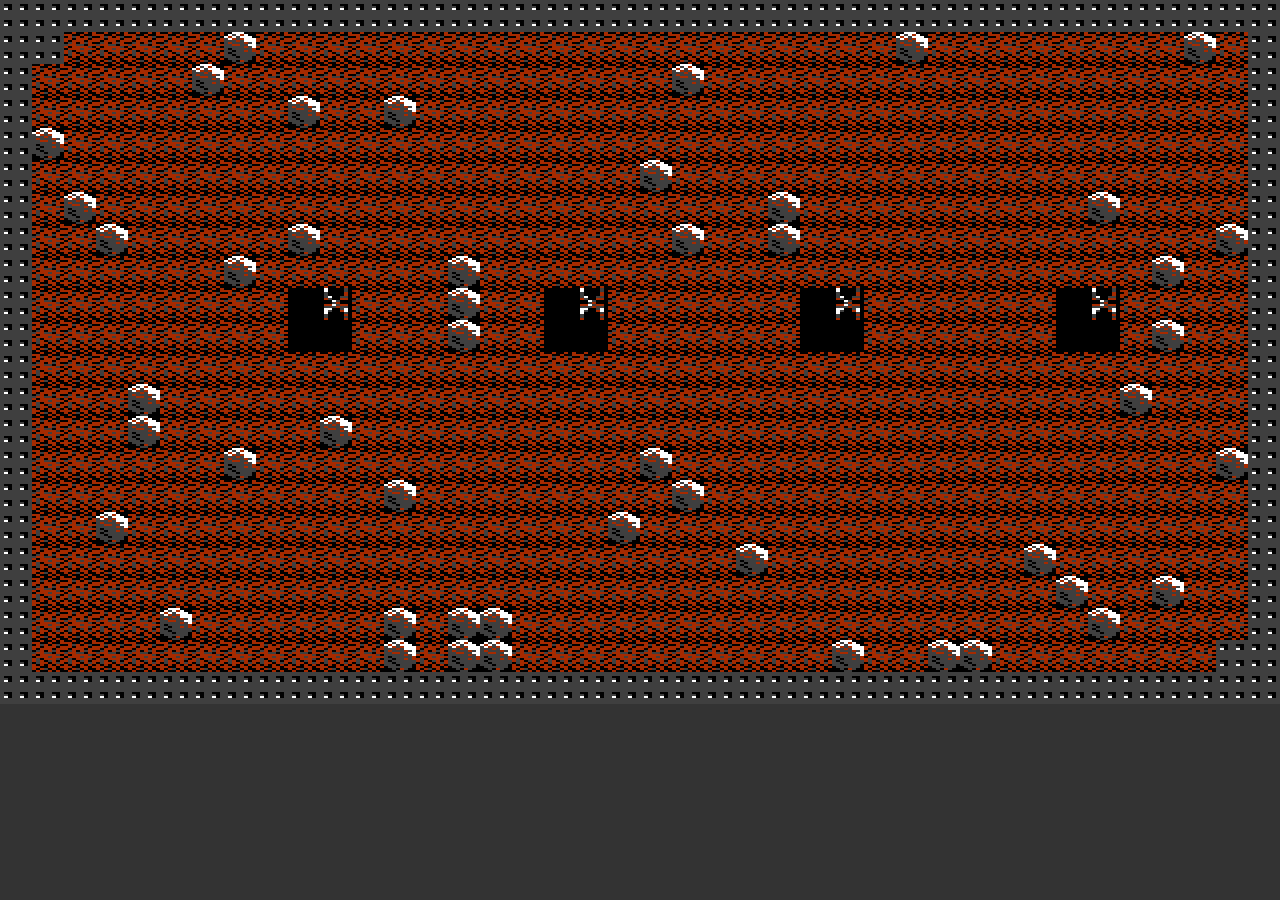
<file: index.html>
<!DOCTYPE html>
<html lang="de">
    <head>
        <title>&#65279;</title>
        <meta charset="UTF-8">
        <meta name="viewport" content="width=device-width, initial-scale=1.0">
        <link rel="icon" type="image/png" sizes="310x310" href="./Images/guy.png">
        <link rel="icon" type="image/png" sizes="32x32" href="./Images/guy.png">
        <link rel="icon" type="image/png" sizes="16x16" href="./Images/guy.png">
        <meta http-equiv="refresh" content="0;url=./app/components/Boulderdash/Boulderdash.html">
    </head>
    <body>
    </body>
</html>
</file>
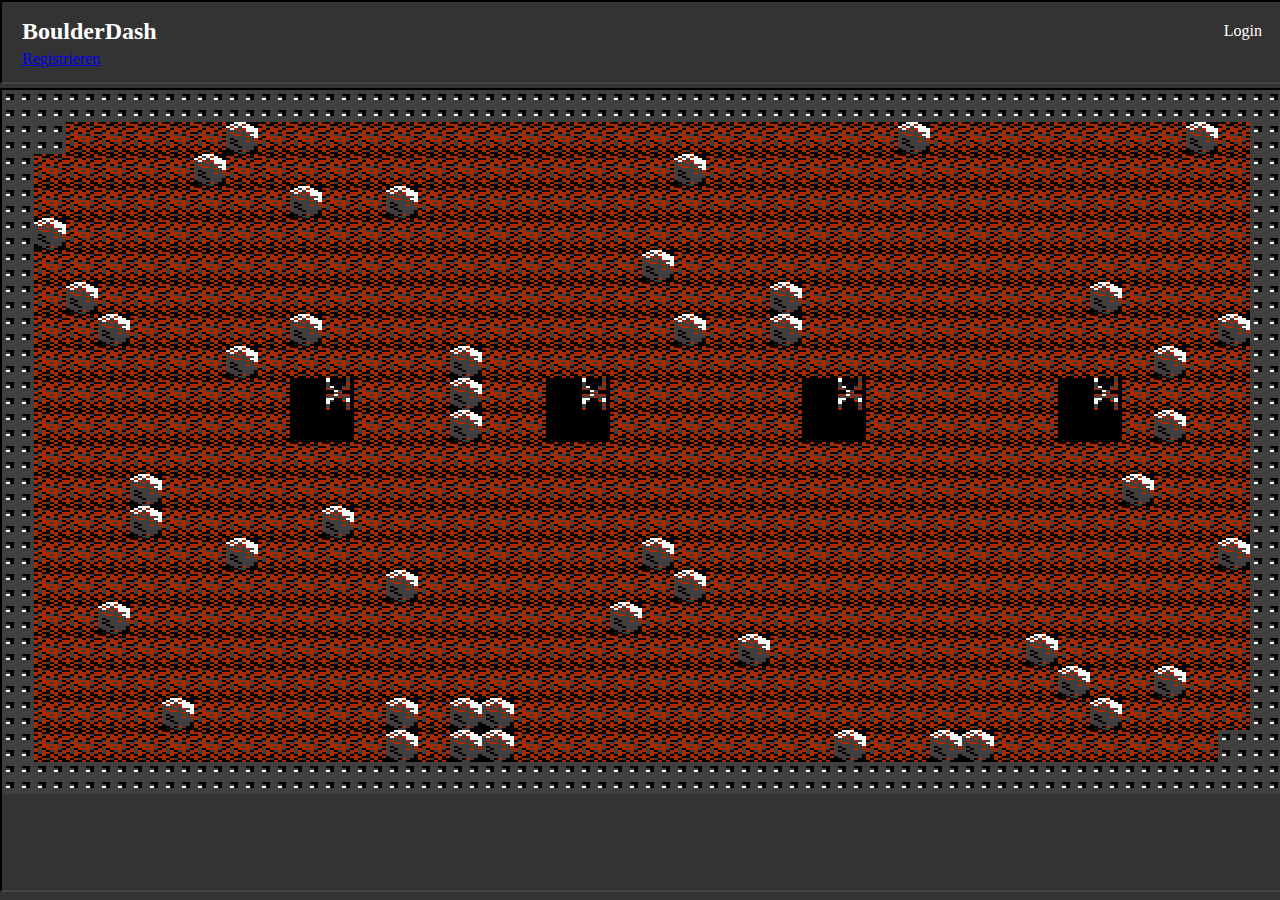
<file: app/index.html>
<!DOCTYPE html>
<html lang="de">
	<head>
		<title>&#65279;</title>
		<meta charset="UTF-8">
		<meta name="viewport" content="width=device-width, initial-scale=1.0">
		<link rel="icon" type="image/png" sizes="310x310" href="">
		<link rel="stylesheet" href="styles.css">
	</head>
	<body>
		<iframe src="./components/shared/Header/Header.html" width="100%" height="80"></iframe>
		<iframe src="./components/Boulderdash/Boulderdash.html" width="100%" height="800"></iframe>
	</body>
</html>
</file>
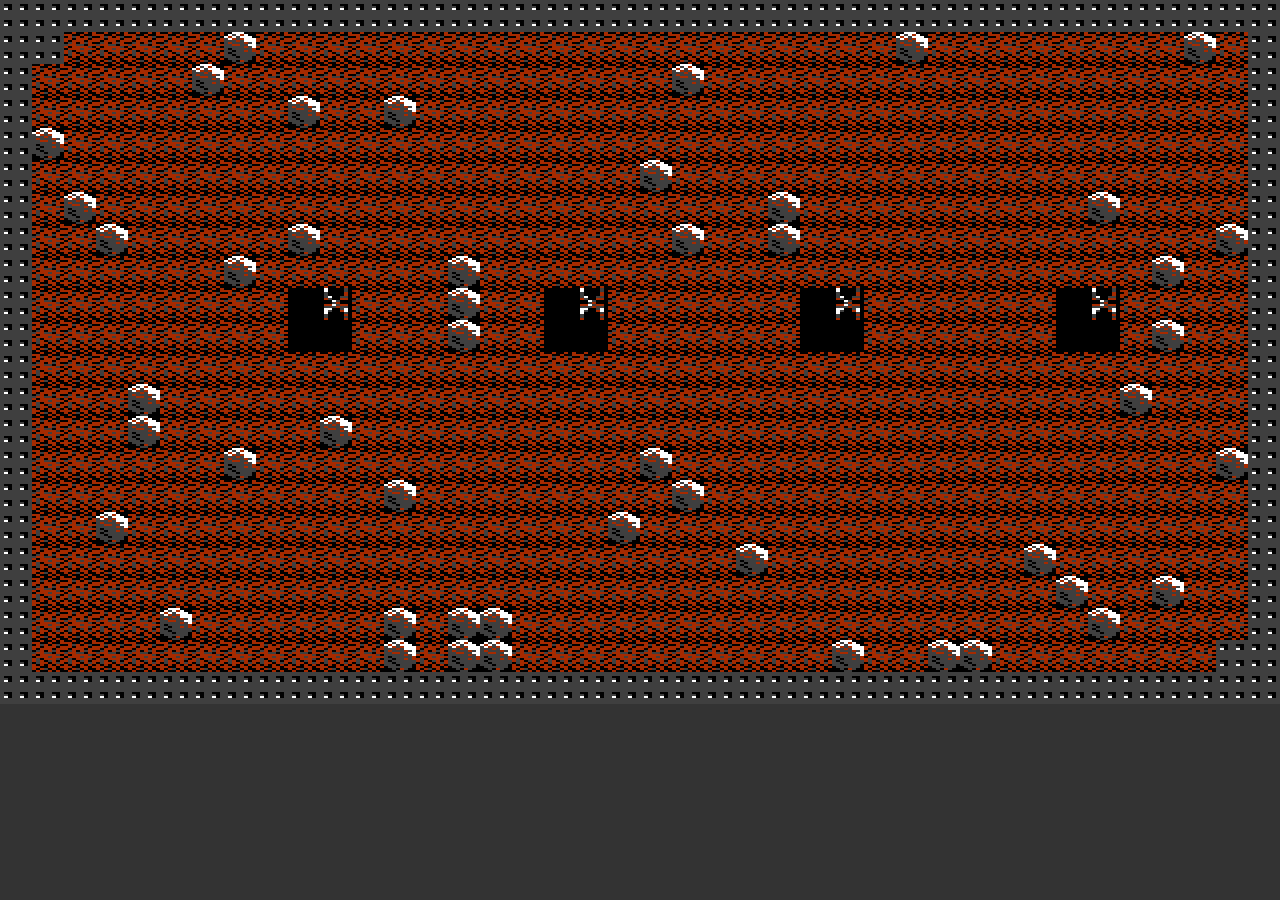
<file: app/components/Boulderdash/Boulderdash.html>
<!DOCTYPE html>
<html lang="de">
	<head>
		<title>&#65279;</title>
		<meta charset="UTF-8">
		<meta name="viewport" content="width=device-width, initial-scale=1.0">
		<link rel="icon" type="image/png" sizes="310x310" href="">
		<link rel="stylesheet" href="styles.css">
	</head>
	<body>
		<div class="container">
			<!-- Hier werden die Zellen erstellt -->
		</div>
		<script src="./script.js"></script>
	</body>
</html>
</file>
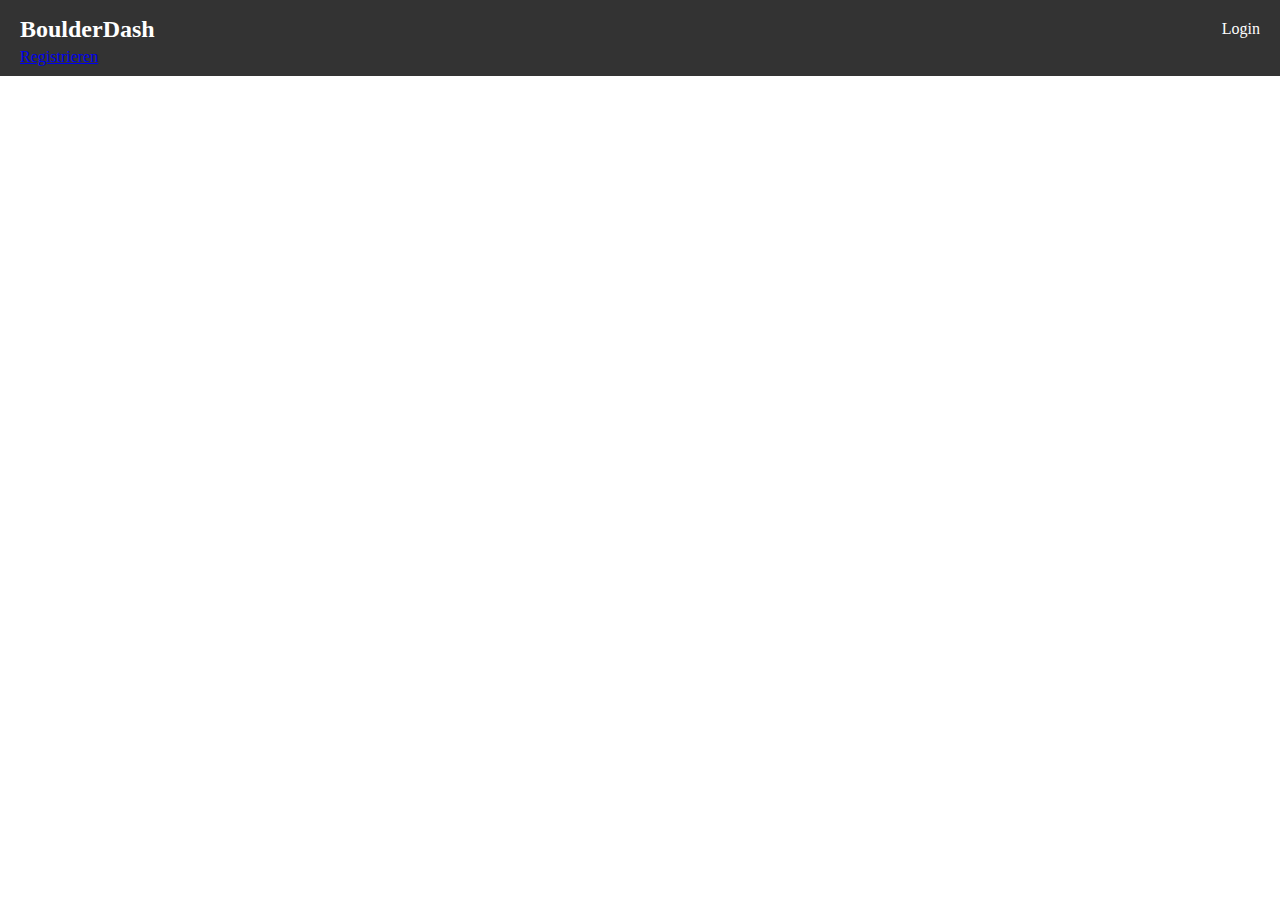
<file: app/components/shared/Header/Header.html>
<!DOCTYPE html>
<html lang="de">
    <head>
        <title>&#65279;</title>
        <meta charset="UTF-8">
        <meta name="viewport" content="width=device-width, initial-scale=1.0">
        <link rel="icon" type="image/png" sizes="310x310" href="">
        <link rel="stylesheet" href="./Header.styles.css">
    </head>
    <body>
        <header>
            <div class="container">
                <a href="#" class="logo">BoulderDash</a>
                <a href="#" class="login">Login</a>
                <a href="#" class="registrieren">Registrieren</a>
            </div>
        </header>
    </body>
</html>
</file>
<file: app/styles.css>
body {
    margin: 0;
    background-color: #333;
}

iframe{
    overflow-clip-margin: content-box !important;
    border-width: 2px;
    border-style: inset;
    border-color: #444;
    border-image: initial;
    overflow: clip !important;
}
</file>
<file: app/components/Boulderdash/styles.css>
body {
    margin: 0;
    background-color: #333;
}

.container {
    display: grid;
    grid-template-columns: repeat(12, 30px); /* 12 Zellen nebeneinander */
    grid-gap: 0; /* Kein Abstand zwischen den Zellen */
    max-width: 400px; /* Breite des Rasters anpassen */
}

.cell {
    width: 32px;
    height: 32px;
    background-size: cover;
    background-repeat: no-repeat;
    background-position: center;
}
</file>
<file: app/components/shared/Header/Header.styles.css>
body{
    margin: 0;
}

header {
    background-color: #333;
    color: white;
    padding: 10px 0;
}

.container {
    max-width: auto;
    margin: 0 auto;
    padding: 0 20px;
    display: grid;
    grid-template-columns: 1fr auto;
    align-items: center;
}

.logo {
    font-size: 24px;
    font-weight: bold;
    text-decoration: none;
    color: white;
}

.login{
    text-decoration: none;
    color: white;

    list-style: none;
    margin: 10px 0px;
    padding: 0;
    display: flex;
    justify-content: flex;
}

.registrieren{
    justify-content: flex-end;
}

.nav-link:hover{
    opacity: 80%;
}

/* Mobile-Anpassung mit Media Query */
@media (max-width: 768px) {

    .registrieren{
        visibility: collapse;
    }
}
</file>
